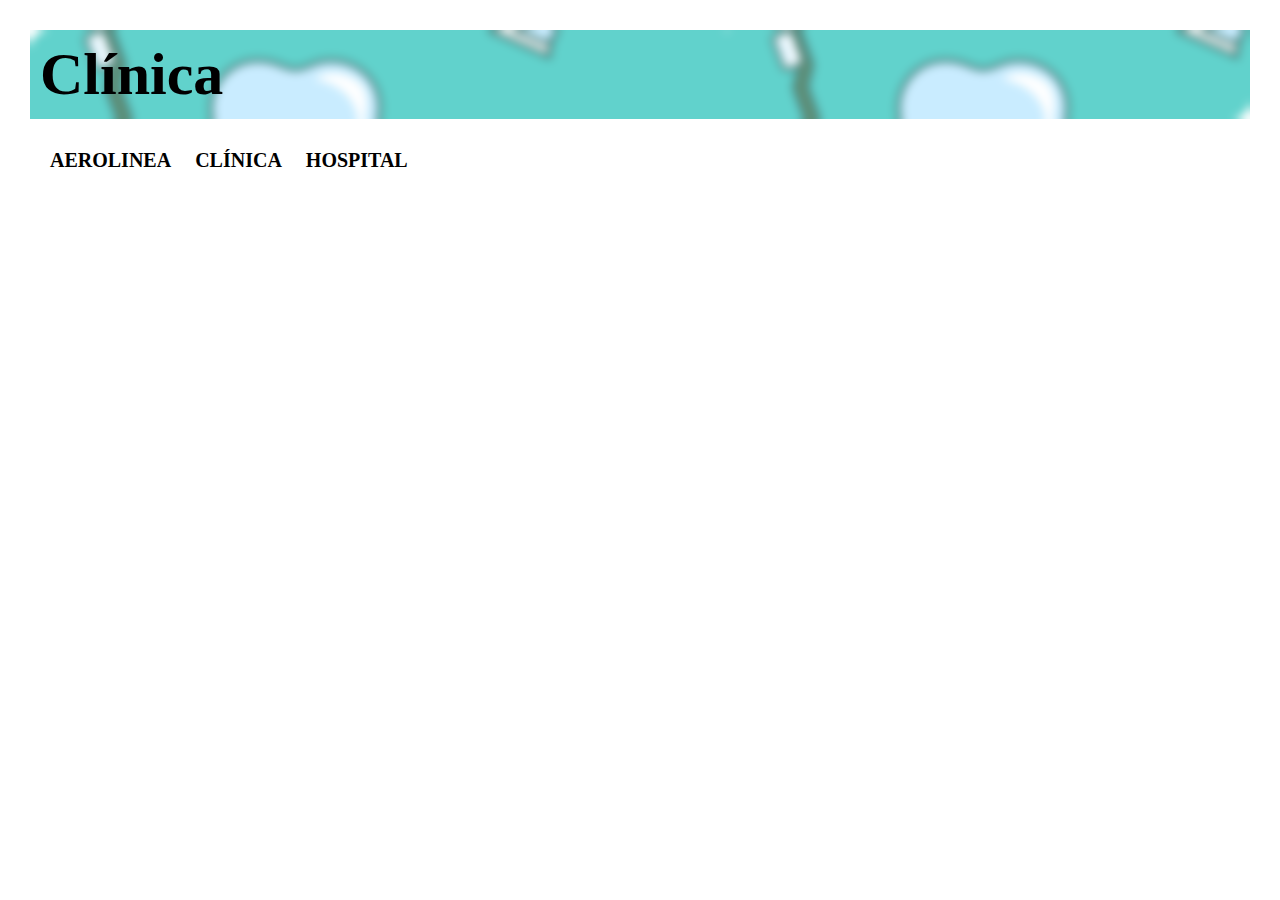
<file: Php/clinica.html>
<!DOCTYPE html>
<html lang="en">

<head>
     <meta charset="UTF-8">
     <meta name="viewport" content="width=device-width, initial-scale=1.0">
     <title>CLINICA</title>
     <link rel="stylesheet" href="../CSS/css.css">

</head>

<body>
     <header>
          <div class="title">
               <h1>Clínica</h1>
          </div>
          <!-- <?php include ("Header.php")?> -->
     </header>
     <div class="links">
          <a href="AEROLINEA.html">AEROLINEA</a>
          <a href="Clinica.html">CLÍNICA</a>
          <a href="index.html">HOSPITAL</a>
     </div>

</body>

</html>
</file>
<file: CSS/css.css>
* {
     margin: 0;
     padding: 10px;
     box-sizing: border-box;
     font-family: 'Times New Roman', Times, serif;

}

/* imagen del form */
.asideimg img {
     padding: 0;
     width: 750px;
     /* border: 10px solid red; */
     border-radius: 30px;
}

.img_info img {
     width: 600px;
     border-radius: 70px 0;
}


.user img {
     border-radius: 25px;
     width: 100px;
     display: none;
}

.links {
     position: sticky;
     margin: 10px;
     backdrop-filter: blur(100px);
     background-color: #fff;
}

.links a {

     font-weight: bold;
     font-size: 20px;
     color: #000000;
     text-decoration: none;
}

/* bodies para */
.bodyVuelo {
     background-color: #b4dfef;

}
/* facturas  */
.container_invoise{
     display: grid;
     grid-template-columns: 500px 1fr;
     background-color: #fff;
}



h1 {
     font-size: 60px;
}

/* barra de navegacion */
.navbar {
     padding: 0;
     display: grid;
     grid-template-columns: 200px 1fr 200px;
     background-color: rgba(255, 60, 0, 0.482);
}

.image a img {

     width: 100px;
}

/* botones */
.mainBTN {
     color: #fff;
     border-radius: 0 10px 0 10px;
     border: none;
     background-color: hsl(99, 98%, 40%);
     font-size: 20px;
}

/* Inputs */
input[Type="Text"] {
     background: transparent;
     background-clip: blur(10px);
     color: #000;
     border: none;
     border-bottom: 1px solid #000000;
}

input:focus {
     text-decoration: none;
     border: none;
}

input::placeholder {
     color: #000000;
     font-size: 15px;
}

/* secciion de todo */
.container {
     margin: 0 50px 0 50px;
     border-radius: 10px;
     /* background-color: #ffffff6f; */
     box-shadow: 1px 1px 5px #000;
     display: grid;
     grid-template-columns: 1fr 1fr;
     background-image: url("../Image/main.jpg");
     background-size: cover;
     /* place-items: center;  */

}

/* titulo de aggenda una cita */
.agenda {
     font-size: 25px;
     backdrop-filter: blur(100px);

}

.datosPer {
     display: flex;
     flex-direction: column;


}

.form_main {
     margin: 5px;
     background-color: #fff;
     border-radius: 10px;
}

/* titulos de nosotsos, contact us y demas  */
.title {
     padding: 0px;
     /* border: #000 1px solid; */
     border-radius: 20px 0;
     /* font-size: 25px; */
     background-image: url("../Image/titles.jpg");
     background-repeat: repeat;
     background-position: center;
}

.title h1 {
     backdrop-filter: blur(5px);
}

/* imagenes de la info de contact us, nosoros demas */
.info {
     display: grid;
     grid-template-columns: auto 1fr;
}








/* EERORES */
.error {
     display: none;
     position: relative;
     background-color: #a920207f;
     width: 500px;

}

table {
     /* background-color: #fff; */
     border: 1px solid black;
}

th {
     font-weight: bold;
}

td {
     border: 1px solid rgb(3, 253, 45);

}



/* Tratamientos  */

selecte {
     border-radius: 20px;
     border: none;
     font-size: 20px;

}

.userInfo{
     border: #000 1px solid;
}
</file>
